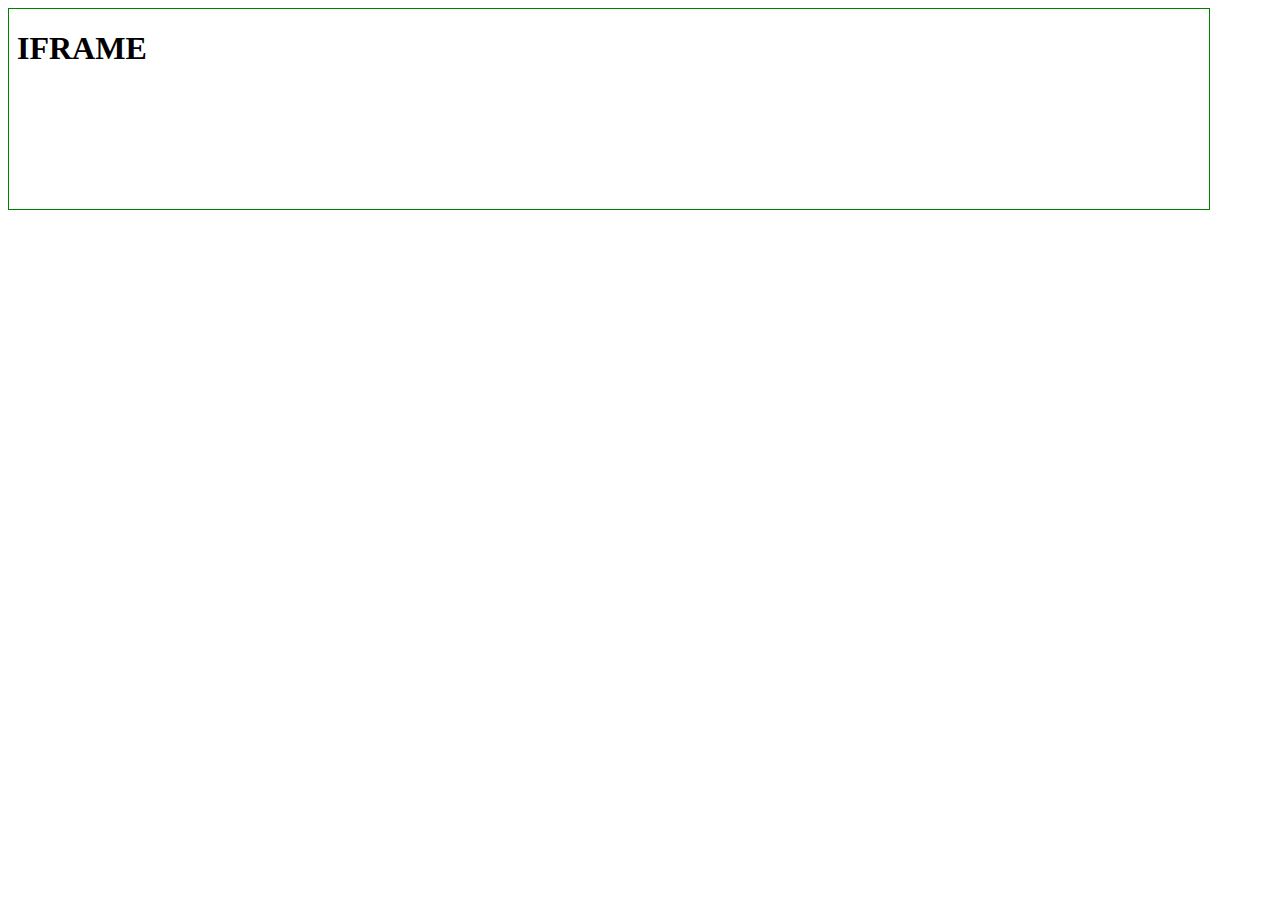
<file: index.html>
<!DOCTYPE html>
<html lang="en">
<head>
	<meta charset="UTF-8">
	<title>JSG</title>
	<script>
		var a = 'if you see this, success';
		console.log(a + ' in index');
	</script>
</head>
<body>
	<iframe id='f1' src='frame.html' frameborder="0"  style='border:1px solid green' width='1200px' height='200px'></iframe>
</body>
</html>
</file>
